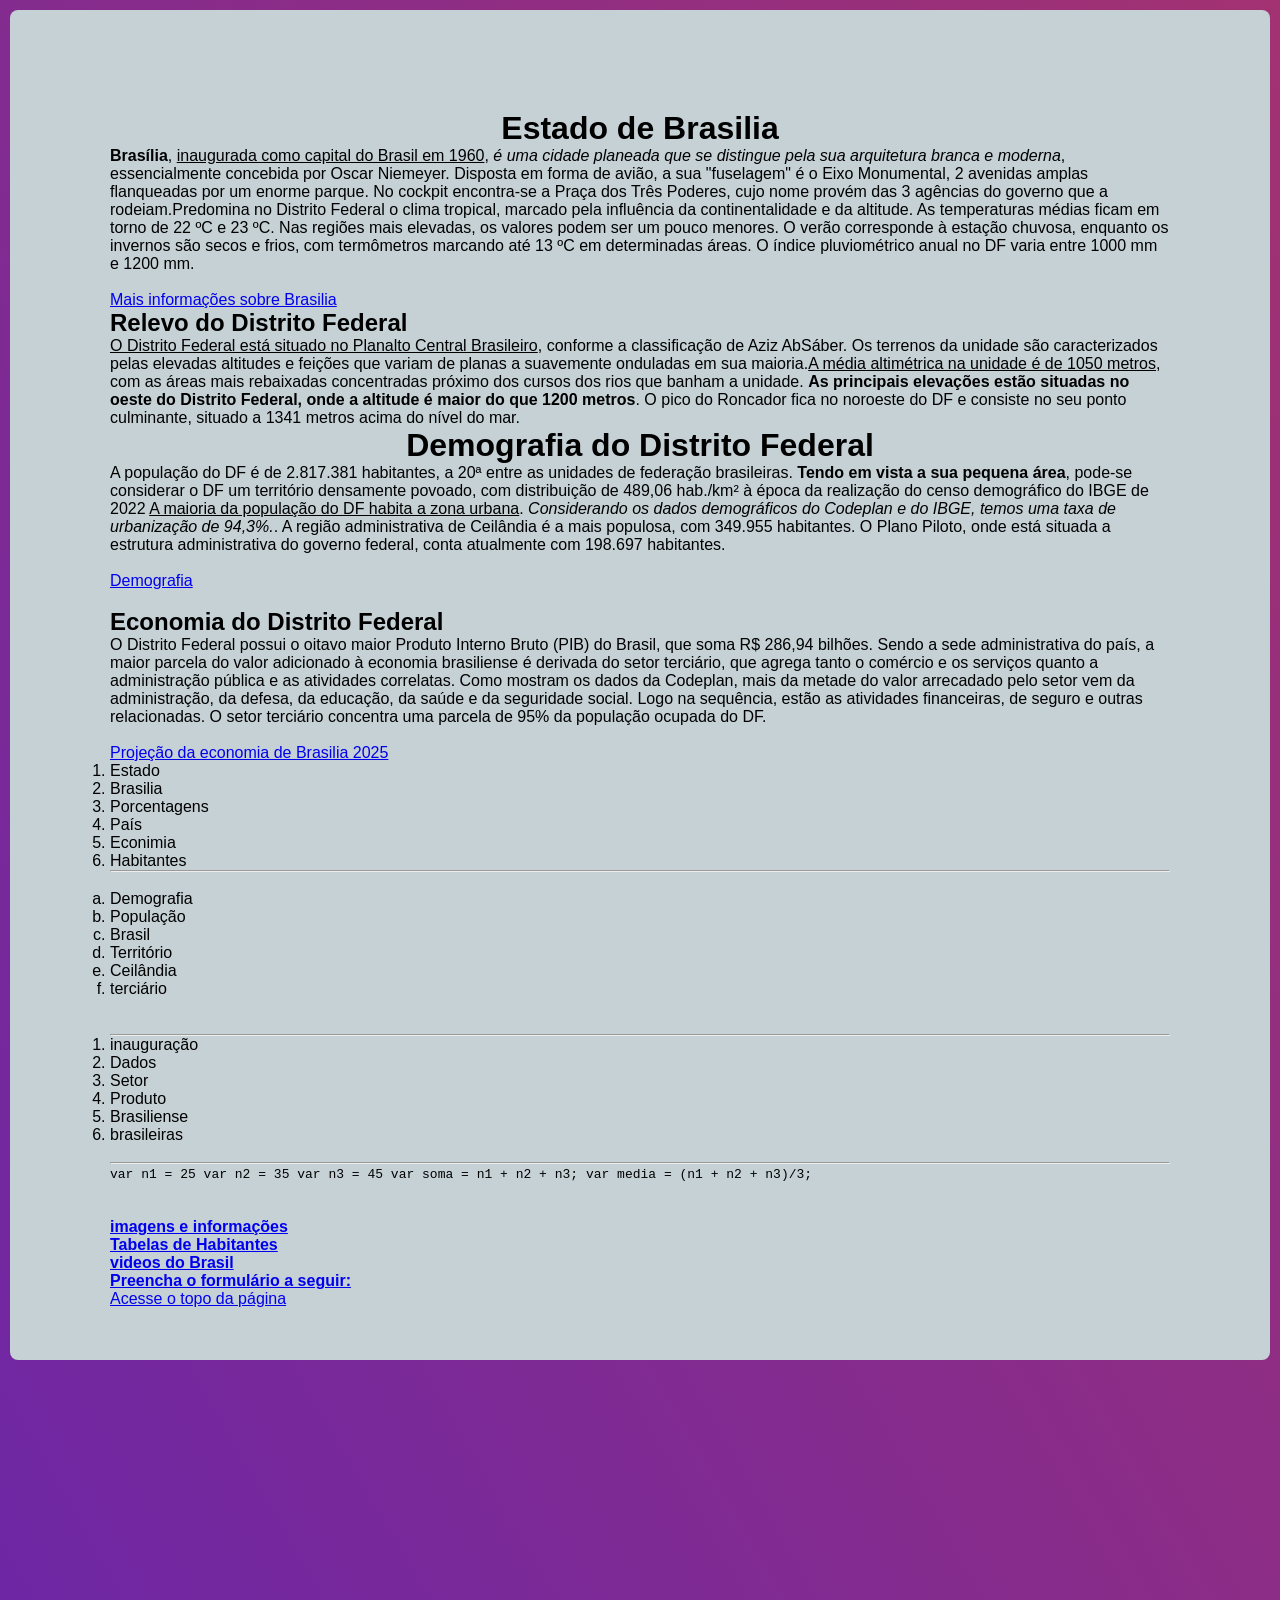
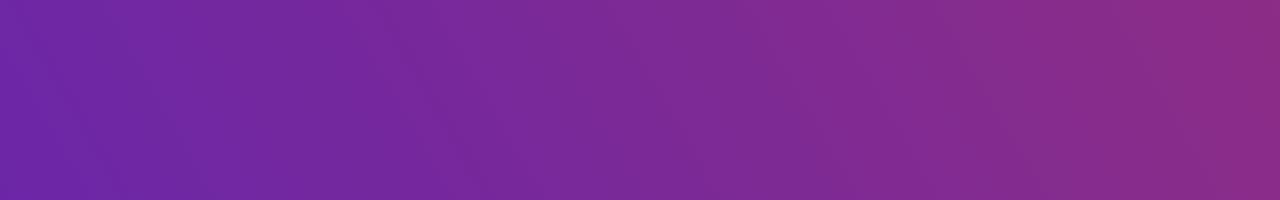
<file: Matheus/index.html>
<!--MATHEUS HENRIQUE-->
<!--24214290029-->
<!DOCTYPE html>
<html lang="pt-br">
<head>
  
  <meta charset="UTF-8">
  <meta name="viewport" content="width=device-width, initial-scale=1.0">
  <link rel="stylesheet"  href="pagina.css">
  <title>Nosso Brasil</title>
  <!--Âncora-->
  <h2 id="Secao1"></h2>
  <style>
    h1 {
      text-align: center;
    }
  </style>
</head>
<body>
  <div class="container">
    <div class="form_box">
      <div class=".btn-acesso">

 
  <h1>Estado de Brasilia</h1>
  <!--Nesse paragrafo vamos falar sobre Brasilia e algumas de suas carácteristicas-->
  <p>
    <b>Brasília</b>, <u>inaugurada como capital do Brasil em 1960</u>, <i>é uma cidade planeada que se distingue pela sua arquitetura branca e moderna</i>, essencialmente concebida por Oscar Niemeyer.
    Disposta em forma de avião, a sua "fuselagem" é o Eixo Monumental, 2 avenidas amplas flanqueadas por um enorme parque. No cockpit encontra-se a Praça dos Três Poderes, cujo nome provém das 3 agências do governo que a rodeiam.Predomina no Distrito Federal o clima tropical, marcado pela influência da continentalidade e da altitude. As temperaturas médias ficam em torno de 22 ºC e 23 ºC. Nas regiões mais elevadas, os valores podem ser um pouco menores. O verão corresponde à estação chuvosa, enquanto os invernos são secos e frios, com termômetros marcando até 13 ºC em determinadas áreas. O índice pluviométrico anual no DF varia entre 1000 mm e 1200 mm.
</p>
<br>
<!--Link de Página-->
<a href="https://pt.wikipedia.org/wiki/Bras%C3%ADlia" target="_blank">
  Mais informações sobre Brasilia
</a>
<br>
<!--Vamos falar sobre o Distrito Federal e algumas de suas dimenções-->
<p>
    <h2>Relevo do Distrito Federal</h2>
    <u>O Distrito Federal está situado no Planalto Central Brasileiro</u>, conforme a classificação de Aziz AbSáber. Os terrenos da unidade são caracterizados pelas elevadas altitudes e feições que variam de planas a suavemente onduladas em sua maioria.<u>A média altimétrica na unidade é de 1050 metros</u>, com as áreas mais rebaixadas concentradas próximo dos cursos dos rios que banham a unidade. <b>As principais elevações estão situadas no oeste do Distrito Federal, onde a altitude é maior do que 1200 metros</b>. O pico do Roncador fica no noroeste do DF e consiste no seu ponto culminante, situado a 1341 metros acima do nível do mar.
    </p>
    <!--Agora vamos explicar brevemente como é a demografia do Distrito Federal-->
    <style>
        h1 {
          text-align: center;
        }
      </style>
      <h1>Demografia do Distrito Federal</h1>
      <p>A população do DF é de 2.817.381 habitantes, a 20ª entre as unidades de federação brasileiras. <b>Tendo em vista a sua pequena área</b>, pode-se considerar o DF um território densamente povoado, com distribuição de 489,06 hab./km² à época da realização do censo demográfico do IBGE de 2022
      <u>A maioria da população do DF habita a zona urbana</u>. <i> Considerando os dados demográficos do Codeplan e do IBGE, temos uma taxa de urbanização de 94,3%.</i>. A região administrativa de Ceilândia é a mais populosa, com 349.955 habitantes. O Plano Piloto, onde está situada a estrutura administrativa do governo federal, conta atualmente com 198.697 habitantes.</p>
      <br>
      <!--Link de Página-->
<a href="https://pt.wikipedia.org/wiki/Demografia_do_Brasil" target="_blank">
  Demografia
</a>
<br>
      <!--explicação de como é a economia do Distrito Federal-->
        <br>
        <h2><b>Economia do Distrito Federal</b></h2>
<p></p>O Distrito Federal possui o oitavo maior Produto Interno Bruto (PIB) do Brasil, que soma R$ 286,94 bilhões. Sendo a sede administrativa do país, a maior parcela do valor adicionado à economia brasiliense é derivada do setor terciário, que agrega tanto o comércio e os serviços quanto a administração pública e as atividades correlatas.

Como mostram os dados da Codeplan, mais da metade do valor arrecadado pelo setor vem da administração, da defesa, da educação, da saúde e da seguridade social. Logo na sequência, estão as atividades financeiras, de seguro e outras relacionadas. O setor terciário concentra uma parcela de 95% da população ocupada do DF.
</p>
 <br>
 <!--Link de Página-->
 <a href="https://www.cnnbrasil.com.br/economia/macroeconomia/focus-mercado-mantem-projecoes-de-inflacao-e-faz-ajustes-em-pib-e-dolar/#:~:text=A%20mediana%20das%20proje%C3%A7%C3%B5es%20para,taxa%20atinja%2012%2C50%25." target="_blank">
  Projeção da economia de Brasilia 2025
</a>
 <br>
 <ol>
    <li>Estado</li>
    <li>Brasilia</li>
    <li>Porcentagens</li>
    <li>País</li>
    <li>Econimia</li>
    <li>Habitantes</li>
</ol>
<hr />
    <br>
<ol type="a">
    <li>Demografia</li>
    <li>População</li>
    <li>Brasil</li>
    <li>Território</li>
    <li>Ceilândia</li>
    <li>terciário</li>
    <br />
    <br />
 </ol>
 <hr />
 <ol>
     <li>inauguração</li>
    <li>Dados</li>
    <li>Setor</li>
    <li>Produto</li>
    <li>Brasiliense</li>
    <li>brasileiras</li>
  </ol>
 <br>
 <hr />
 <code>
  var n1 = 25
  var n2 = 35
  var n3 = 45
  var soma = n1 + n2 + n3;
  var media = (n1 + n2 + n3)/3;
 </code>
 <br />
 <br />
<!--Imagens-->
<br />
<a href ="imagens.html"> <h4> imagens e informações</h4>


 <!--Tabela Habitantes-->

<a href="Tabelas.html"><h4>Tabelas de Habitantes</h4></a>

<a href="videos.html"><h4>videos do Brasil</h4></a>

<a href="Formulario.html"><h4>Preencha o formulário a seguir:</h4></a>






<!--Âncora-->

<a href="#Secao1">Acesse o topo da página</a>
</div>
</div>
</div>
</body>
</html>
</file>
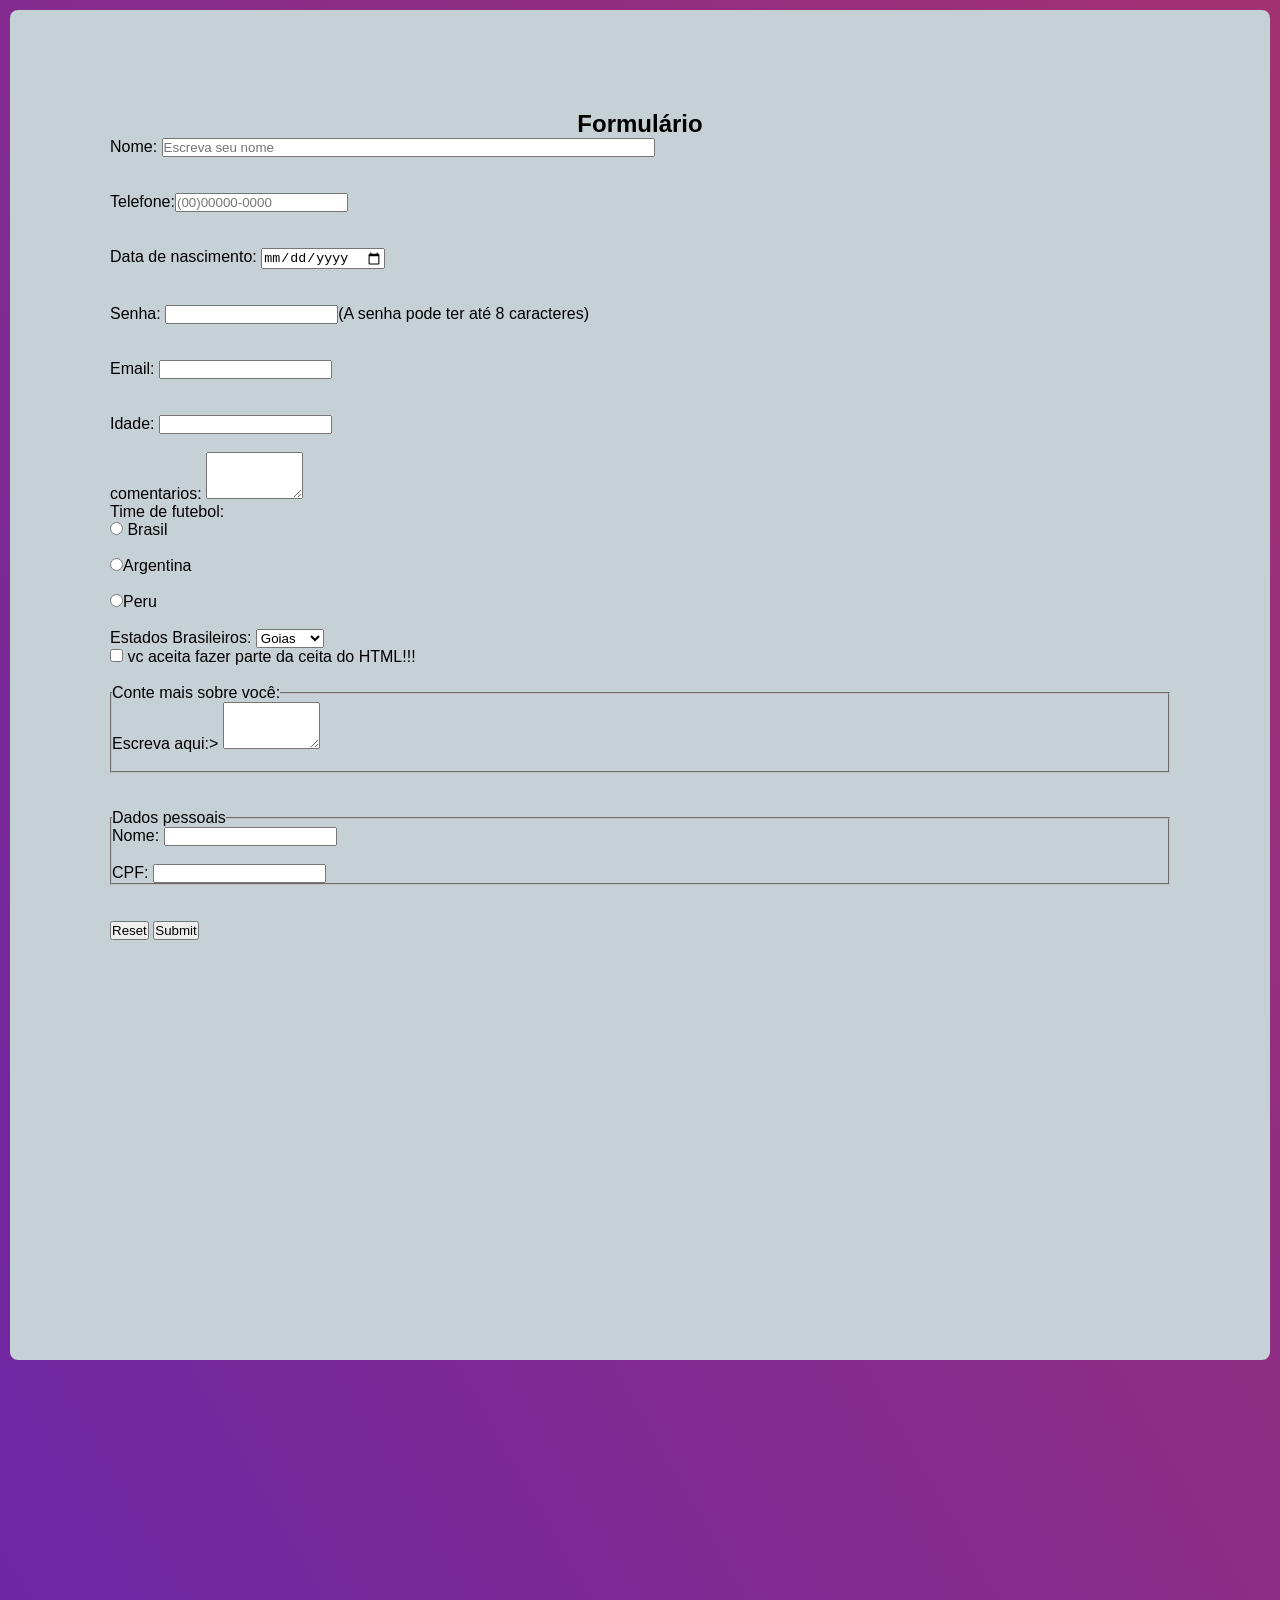
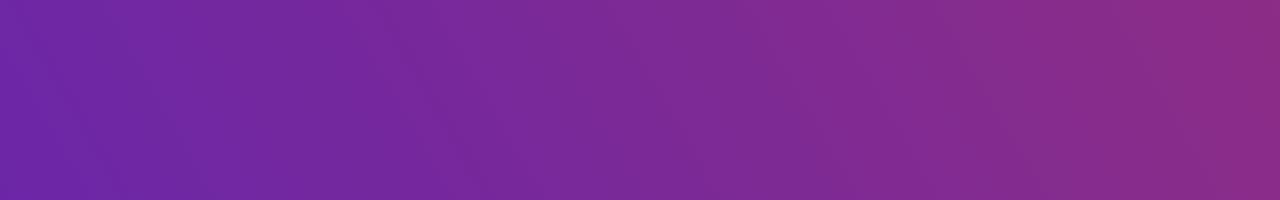
<file: Matheus/Formulario.html>
<!DOCTYPE html>
<html lang="pt-br">
<head>
  <meta charset="UTF-8">
  <meta name="viewport"
   content="width=device-width, initial-scale=1.0">

   <link rel="stylesheet"  href="pagina.css">
  <title>Formulário</title>
  </head>
  <body>
    <header class="topo">
    
    <div class="container">
        <div class="form_box">
        
        <!--FOMULARIO-->
        <h2 align="center">Formulário</h2>
        <form action="" method="post">
            <p>Nome: <input type="text" name="Nome" placeholder="Escreva seu nome" size="60"/></p>
            <br />
            <br />
            <p>Telefone:<input type="Tel" placeholder="(00)00000-0000" maxlength="11" /></p>
            <br />
            <br />
            <p>Data de nascimento: <input type="date"/> </p>
            <br />
            <br />
            <p>Senha: <input type="password" maxlength="8" />(A senha pode ter até 8 caracteres)</p>
            <br />
            <br />
            <p>Email: <input type="email" /></p>
            <br />
            <br />
            <p>Idade: <input type="number"/></p>
            <br />
            comentarios:
            
            <textarea rows="3" cols="10">
            </textarea>
            <!--Estrutura de Opções-->
            <p>Time de futebol:
                <br />
             <input type="radio" name="time" value="Brasil"/> Brasil
             <br />
             <br />
             <input type="radio" name="time" value="Argentina"/>Argentina
             <br />
             <br />
             <input type="radio" name="time" value="Peru"/>Peru
             <br />
             <br />
            </p>
            <p> Estados Brasileiros:
                <select>
                <option value="Goias">Goias</option>
                <option value="DF">DF</option>
                <option value="Bahia">Bahia</option>
                <option value="Paraiba">Paraiba</option>
            </select>

            </p>
            <!--Estruturas de checkbox-->
            <p>
                <input type="checkbox" name="termos" />
                vc aceita fazer parte da ceita do HTML!!!
            </p>
            
        <br />
        <fieldset>
            <legend>Conte mais sobre você:</legend>
            <label>Escreva aqui:></label>
            <textarea rows="3" cols="10"></textarea>
            <br />
            <br />
           
        </fieldset>
        <br />
        <br />
            <fieldset>
                <legend>Dados pessoais</legend>
                <label>Nome: <input type="text"/></label>
                <br />
                <br />
                <label>CPF: <input type="number" /></label>
            </fieldset>
            <br />
            <br />
            <input type="reset" name=reset />
            <input type="submit" name="submit" />
        </form>
        </div>
    </div>
    </header>
  </body>
</file>
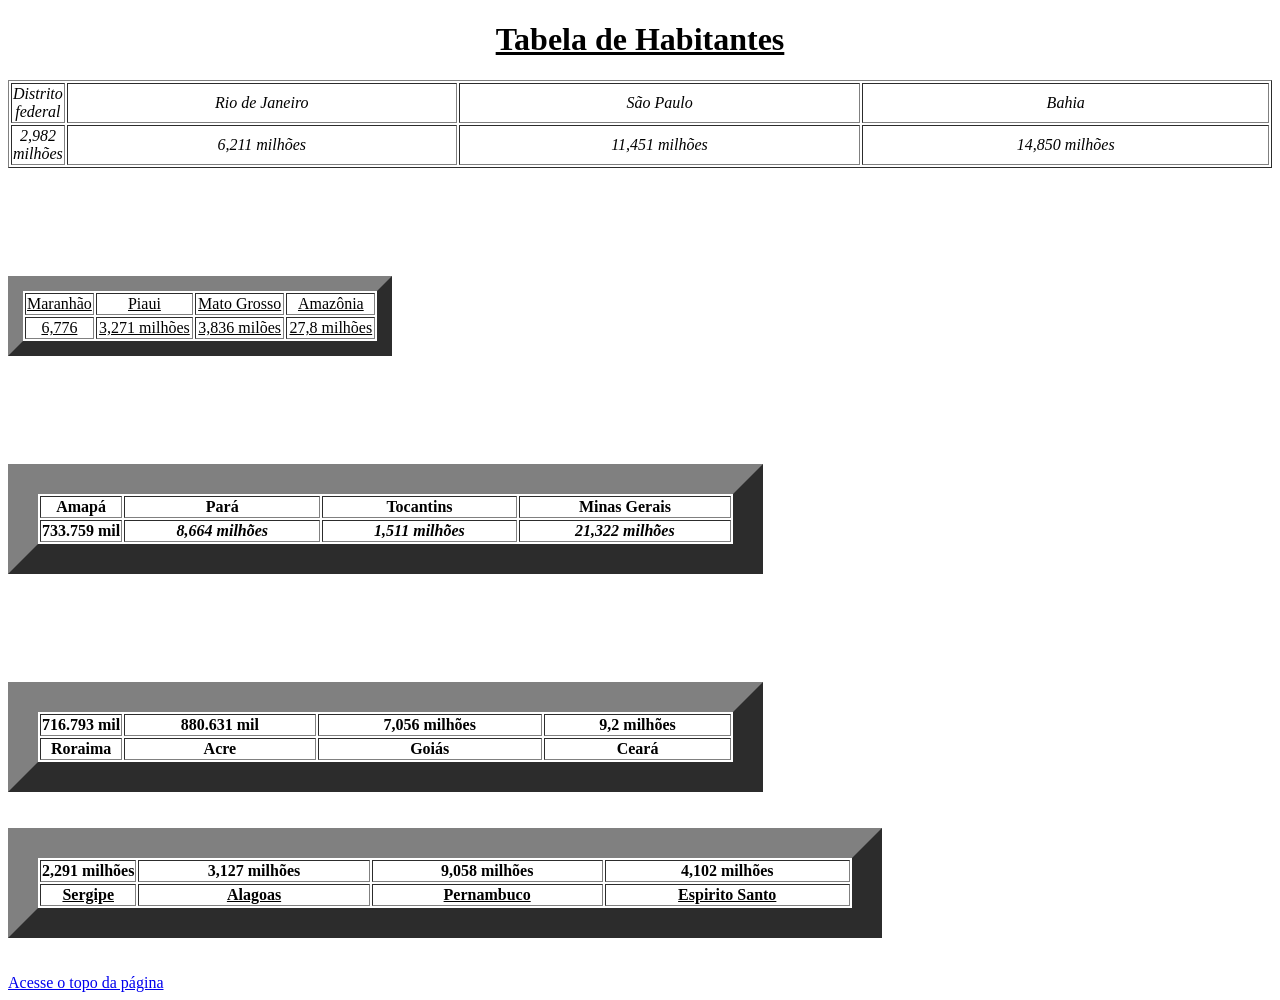
<file: Matheus/paginas/Tabelas.html>
<!DOCTYPE html>
        <html lang="pt-br">
        <head>
          <meta charset="UTF-8">
          <meta name="viewport" content="width=device-width, initial-scale=1.0">
          <title>Tabela de Habitantes</title>
          <!--Âncora-->
          <h2 id="Secao1"></h2>
          <style>
            h1 {
              text-align: center;
            }
            
          </style>
          <!--Link de Página/Geral-->
        
        </head>
        <body>
             <!--Tabela Habitantes-->
 <p><u><h1>Tabela de Habitantes</h1></u></p>
 <table border="1">
  <tr align="center">
      <td><i>Distrito federal</i></td>
      <td><i>Rio de Janeiro</i></td>
      <td><i>São Paulo</i></td>
      <td><i>Bahia</i></td>
  </tr>
  <tr align="center">
      <td width="1%"> <i>2,982 milhões</i></td>
      <td><i>6,211 milhões</i></td>
      <td><i>11,451 milhões</i></td>
      <td><i>14,850 milhões</i></td>
  </tr>
</table>
<br />
<br />
<br />
<br />
<br />
<br />
<!--Tabela Habitantes-->

<table border="15">
  <tr align="center">
      <td><u>Maranhão</u></td>
      <td><u>Piaui</u></td>
      <td><u>Mato Grosso</u></td>
      <td><u>Amazônia</u></td>
  </tr>
  <tr align="center">
      <td width="20%"> <u>6,776</u> </td>
      <td><u>3,271 milhões</u></td>
      <td><u>3,836 milões</u></td>
      <td><u>27,8 milhões</u></td>
  </tr>
</table>
<br />
<br />
<br />
<br />
<br />
<br />
<table border="30">
    <tr align="center">
        <td><b>Amapá</td>
        <td><b>Pará</b></td>
        <td><b>Tocantins</b></td>
        <td><b>Minas Gerais</b></td>
    </tr>
    <tr align="center">
        <td width="12%"><b> 733.759 mil</b> </td>
        <td><i><b>8,664 milhões</b></i></td>
        <td><i><b>1,511 milhões</b></i></td>
        <td><i><b>21,322 milhões</b></i></td>
    </tr>
  </table>
  <br />
  <br />
  <br />
   <br />
   <br />
<br />
  <!--Tabela Habitantes-->

<table border="30">
  <tr align="center">
      <td><b>716.793 mil </b></td>
      <td><b> 880.631 mil</b></td>
      <td><b>7,056 milhões</b></td>
      <td><b>9,2 milhões</b></td>
  </tr>
  <tr align="center">
      <td width="12%"><b> Roraima</b> </td>
      <td><b>Acre</b></td>
      <td><b>Goiás</b></td>
      <td><b>Ceará</b> </td>
  </tr>
</table>
<br />
<br />
<!--Tabela Habitantes-->

<table border="30">
    <tr align="center">
        <td><b>2,291 milhões</b></td>
        <td><b>3,127 milhões</b></td>
        <td><b>9,058 milhões</b></td>
        <td><b>4,102 milhões</b></td>
    </tr>
    <tr align="center">
        <td width="12%"><b><u>Sergipe</u></b> </td>
        <td><b><u>Alagoas</u></b></td>
        <td><b><u>Pernambuco</u></b>  </td>
        <td><b><u>Espirito Santo</u></b></td>
    </tr>
  </table>
  <br />
  <br />
  <!--âncora-->
<a href="#Secao1">Acesse o topo da página</a>
        </body>
</html>
</file>
<file: Matheus/pagina.css>
*, ::before, ::after {
    margin: 0;
    padding: 0;
    box-sizing: border-box;
  }

  body{
    background: linear-gradient(-120deg, rgba(255, 49, 169, 0.533), #6b26a7);
  }
  body,
  textarea {
    font-family:  sans-serif;
  }

  .container{
    display: flex;
    justify-content: center;
    align-items: flex-start;
    width: 200%px;
    height: 200vh;
    padding: 10px;
  }

  .form_box{
    display: flex;
    flex-direction: column;
    background-color:#c6d1d6;
    border-radius: 8px;
    width: 2000px;
    padding: 100px;
    height: 150vh;
  }
  body {
    background-color: #383232;
    font-family: Arial, sans-serif;
}
.btn-acesso {
  display: inline-block;
  background-color: #0a9396;
  color: white;
  padding: 10px 20px;
  margin: 20px;
  text-decoration: none;
  border-radius: 8px;
}
</file>
